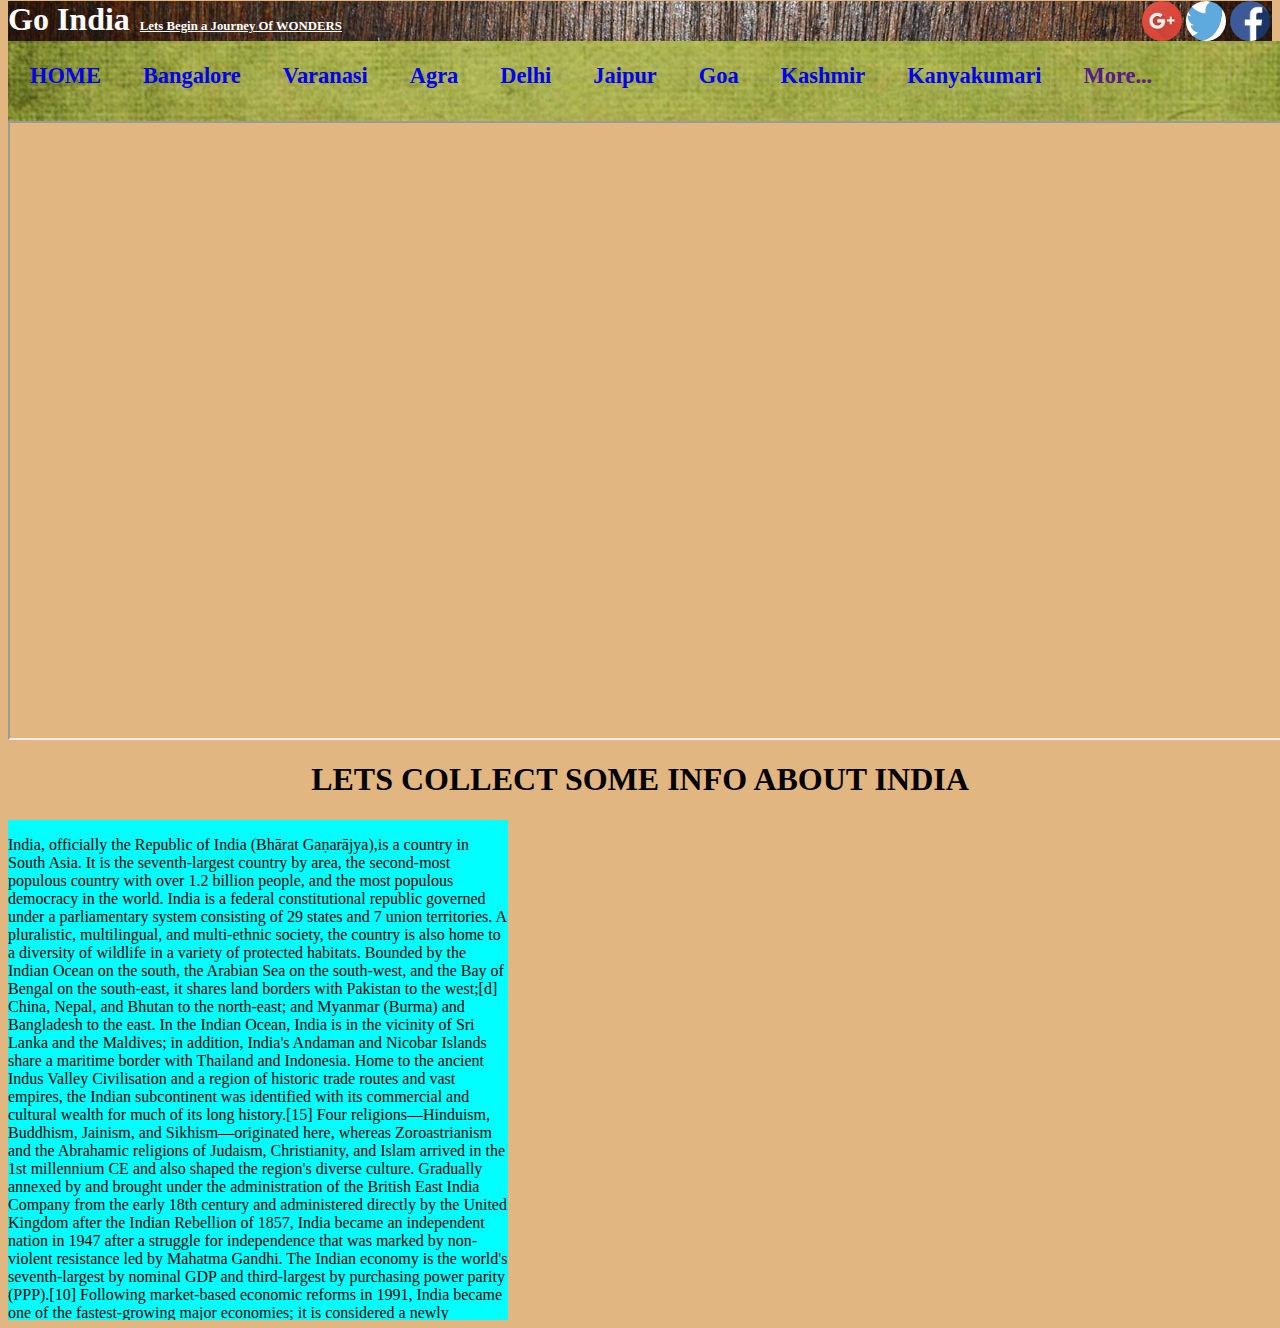
<file: abtIndia.html>
<!DOCTYPE html>
<style type="text/css">
	div.scroll{
		background-color: #00FFFF;
	    width: 500px;
	    height:500px;
	    overflow: scroll;
	}
</style>
<html>
<head>
	<title>about india</title>
	<link rel="stylesheet" type="text/css" href="main.css">
</head>
<body>
    <div class="header1">
		<a href="https://www.facebook.com/harshavardhan1982?fref=ts"><img class="referalIcons" src="./images/fb.png"></a>
		<a href="http://www.twitter.com"><img class="referalIcons" src="./images/twitter.png"></a>
		<a href="https://plus.google.com"><img class="referalIcons" src="./images/GooglePlus.png"></a>
		<h1 style="color:white">Go India<span class="tagLine">Lets Begin a Journey Of WONDERS</span></h1>
	</div>


	<div class="header2">
		<table cellpadding="20">
			<tc>
				<td><a href="./index.html">HOME</a></td>
				<td><a href="http://www.karnatakatourism.org/">Bangalore</a></td>
				<td><a href="http://www.varanasicity.com/">Varanasi</a></td>
				<td><a href="http://agra.nic.in/tourist.htm">Agra</a></td>
				<td><a href="http://www.delhitourism.gov.in/delhitourism/index.jsp">Delhi</a></td>
				<td><a href="http://www.jaipur.org.uk/">Jaipur</a></td>
				<td><a href="http://goa-tourism.com/">Goa</a></td>
				<td><a href="http://jktourism.org/">Kashmir</a></td>
				<td><a href="http://www.kanyakumari.ind.in/">Kanyakumari</a></td>
				<td><a href="">More...</a></td>
				<a href="http://www.google.com"><img class="googleIcon" src="./images/googleImage.png"></a>
			</tc>
		</table>
	</div>
	<iframe align="center" width="1430" height="615" src="https://www.youtube.com/embed/ulE2CbvCCG0?autoplay=0"></iframe>
<center>
	<h1>LETS COLLECT SOME INFO ABOUT INDIA</h1>
</center>
<div class='scroll'>
	<p>India, officially the Republic of India (Bhārat Gaṇarājya),is a country in South Asia. It is the seventh-largest country by area, the second-most populous country with over 1.2 billion people, and the most populous democracy in the world. India is a federal constitutional republic governed under a parliamentary system consisting of 29 states and 7 union territories. A pluralistic, multilingual, and multi-ethnic society, the country is also home to a diversity of wildlife in a variety of protected habitats. Bounded by the Indian Ocean on the south, the Arabian Sea on the south-west, and the Bay of Bengal on the south-east, it shares land borders with Pakistan to the west;[d] China, Nepal, and Bhutan to the north-east; and Myanmar (Burma) and Bangladesh to the east. In the Indian Ocean, India is in the vicinity of Sri Lanka and the Maldives; in addition, India's Andaman and Nicobar Islands share a maritime border with Thailand and Indonesia.

	Home to the ancient Indus Valley Civilisation and a region of historic trade routes and vast empires, the Indian subcontinent was identified with its commercial and cultural wealth for much of its long history.[15] Four religions—Hinduism, Buddhism, Jainism, and Sikhism—originated here, whereas Zoroastrianism and the Abrahamic religions of Judaism, Christianity, and Islam arrived in the 1st millennium CE and also shaped the region's diverse culture. Gradually annexed by and brought under the administration of the British East India Company from the early 18th century and administered directly by the United Kingdom after the Indian Rebellion of 1857, India became an independent nation in 1947 after a struggle for independence that was marked by non-violent resistance led by Mahatma Gandhi.

	The Indian economy is the world's seventh-largest by nominal GDP and third-largest by purchasing power parity (PPP).[10] Following market-based economic reforms in 1991, India became one of the fastest-growing major economies; it is considered a newly industrialised country. However, it continues to face the challenges of poverty, corruption, malnutrition, inadequate public healthcare, and terrorism. A nuclear weapons state and a regional power, it has the third-largest standing army in the world and ranks ninth in military expenditure among nations.</p>
</div>
</body>
</html>
</file>
<file: main.css>
body {
	position: relative;
	background-color: #e1b681;
}


h1 > a {
	color: white;
}

.tagLine {
	color: white;
	font-size: .4em;
	margin: 10px;
	text-decoration: underline;
}
.header1 {
	margin-top: -1.3em;
	height: 40px;
	background-image: url(./images/header1.jpg);

}
.header2 {
	height: 80px;
	background-image: url(./images/header2.jpg);
	background-size: 100%;
	width: 1425px;
}
.googleIcon {
	float: right;
	margin-top: .1cm;
	height: 50px;
	width: 100px;
	margin-right: -.15cm;
}
table {
	font-weight: bold;
	font-family: fantasy;
	font-size: 140%;
	border-color: black;
}

td > a {
	text-decoration: none;
	opacity: 1;
}
td > a:hover {
	border-bottom: 5px solid red; 
}

.homePageImage {
	width: 1200px;
	height: 600px;
	float: center;
	overflow: auto;
}
.searchImage:hover {
	background-color: red;
}
.referalIcons {
	float: right;
	margin:  0 2px;
	width: 40px;
	height: 40px;
	border-radius: 50%;
}

.footer {
	margin-top: 10px;
	background-image: url(./images/footer1.jpg);
	background-size: 1425px;
	height: 200px;
}
#footer_text{
	float: center;
	text-align: center;
	margin-top: -25px;
	text-decoration: none;
}

#footer_text:hover {
	text-decoration: underline;
	font-weight: bold;
}
</file>
